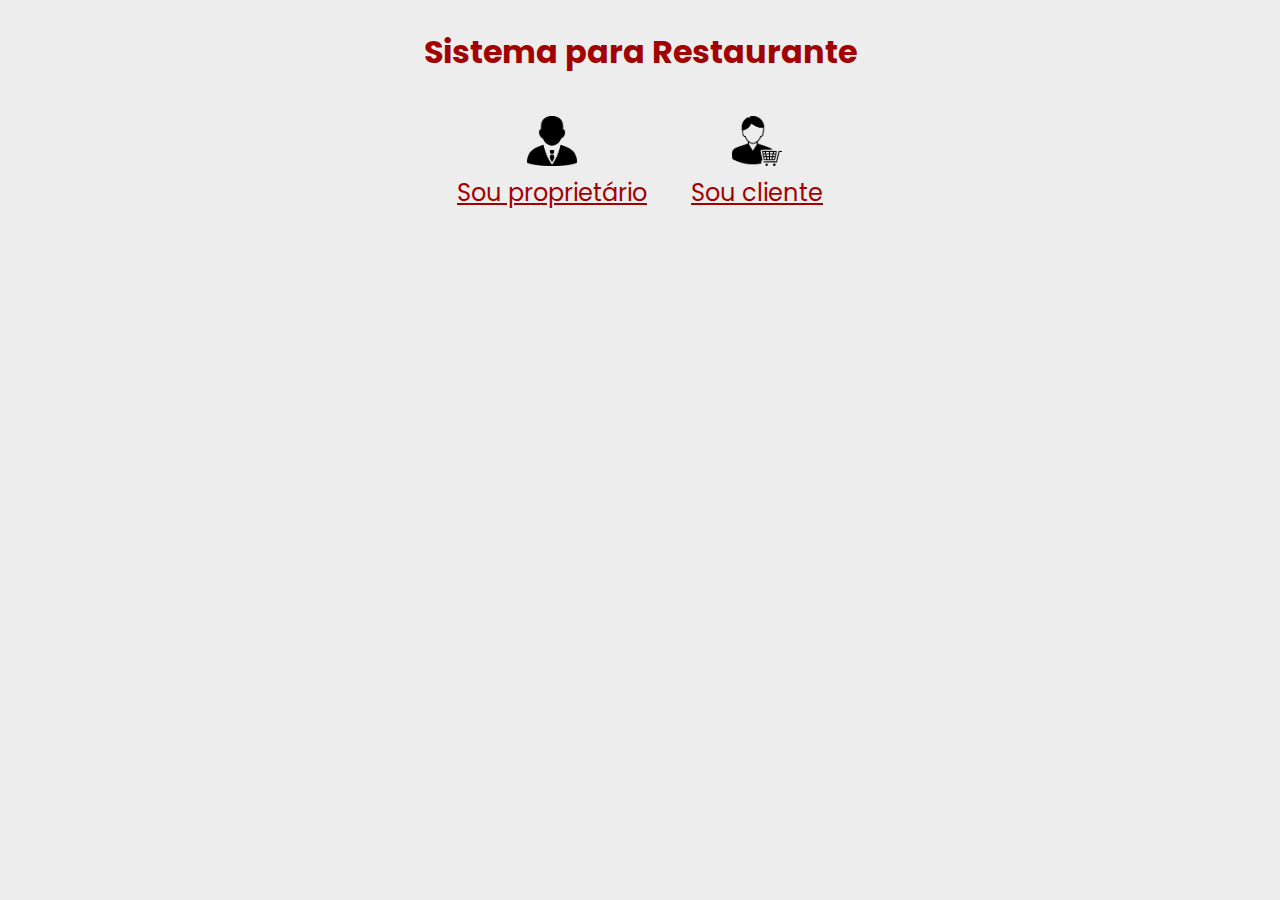
<file: index.html>
<!DOCTYPE html>
<html lang="pt">
    <head>
        <meta charset="UTF-8">
        <title>Restaurante</title>    
        <link rel="stylesheet" href="estilos/index.css">
    </head>
    <body>
        <div class="conteudo-centralizado">
            <div class="titulo">Sistema para Restaurante</div>
            <div class="menu">
                <div class="item-menu-inicio">
                    <img width="50" height="50" src="imagens/boss.png">
                    <div>
                        <a href="proprietario/index.html">
                            Sou proprietário
                        </a>
                    </div>
                </div>
                <div class="item-menu-inicio">
                    <img width="50" height="50" src="imagens/customer.png">
                    <div>
                        <a href="cliente/index.html">
                            Sou cliente
                        </a>
                    </div>
                </div>
            </div>
        </div>
    </body>
</html>
</file>
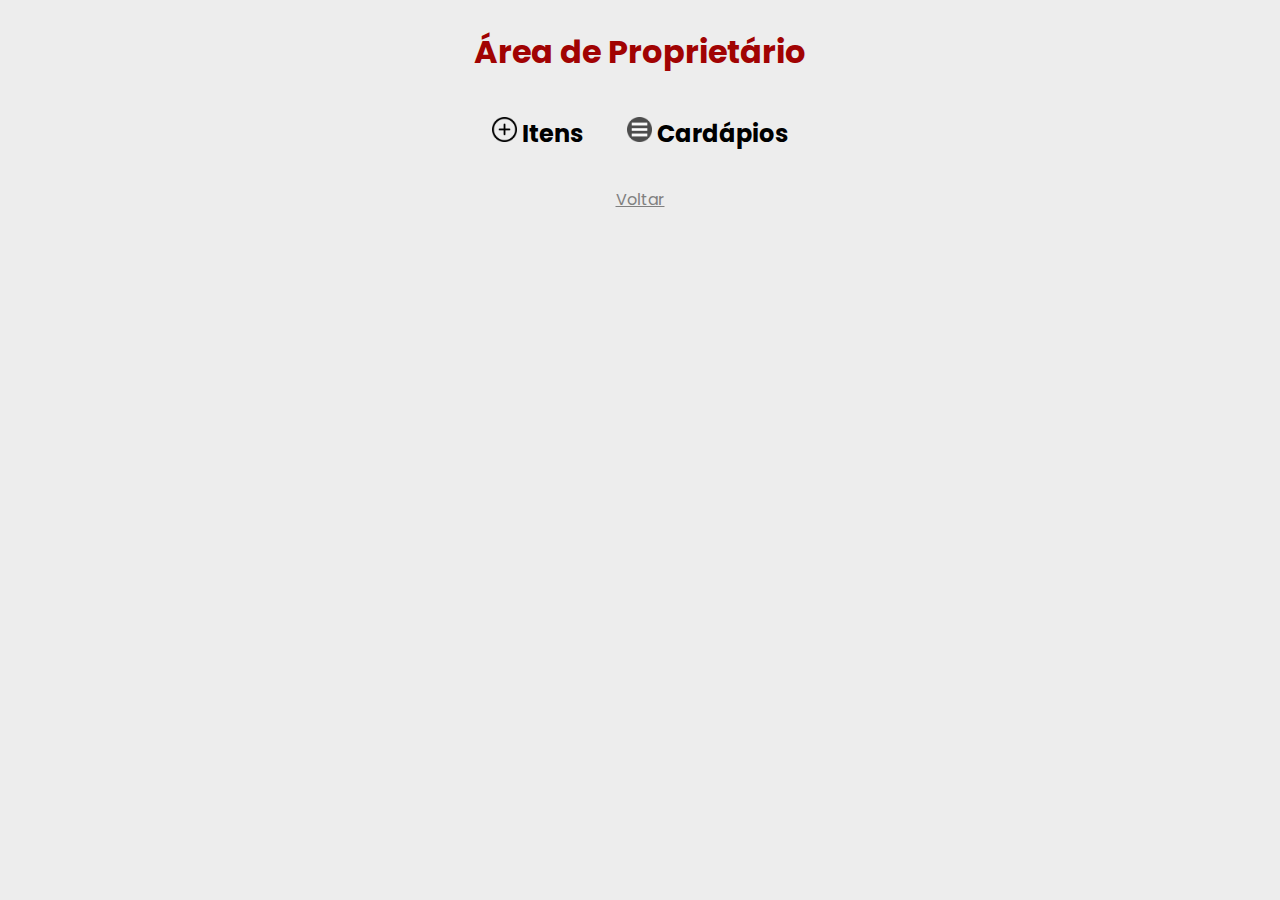
<file: proprietario/index.html>
<!DOCTYPE html>
<html lang="pt">
    <head>
        <meta charset="UTF-8">
        <title>Restaurante</title>    
        <link rel="stylesheet" href="../estilos/index.css">
    </head>
    <body>
        <div class="conteudo-centralizado">
            <div class="titulo">Área de Proprietário</div>
            <div class="menu">
                <div class="item-menu-proprietario">
                    <a href="item/listar.html">
                        <div class="subtitulo">
                            <div class="item-subtitulo"><img width="25" height="25" src="../imagens/item.png"> </div>
                            <div class="item-subtitulo">Itens</div>
                        </div>
                    </a>
                </div>
                <div class="item-menu-proprietario">
                    <a href="cardapio/listar.html">
                        <div class="subtitulo">
                            <img width="25" height="25" src="../imagens/menu.png"> Cardápios
                        </div>  
                    </a>
                </div>
            </div>  
            <a class="voltar" href="../index.html">  
                <p>Voltar</p>
            </a>
        </div>
    </body>
</html>
</file>
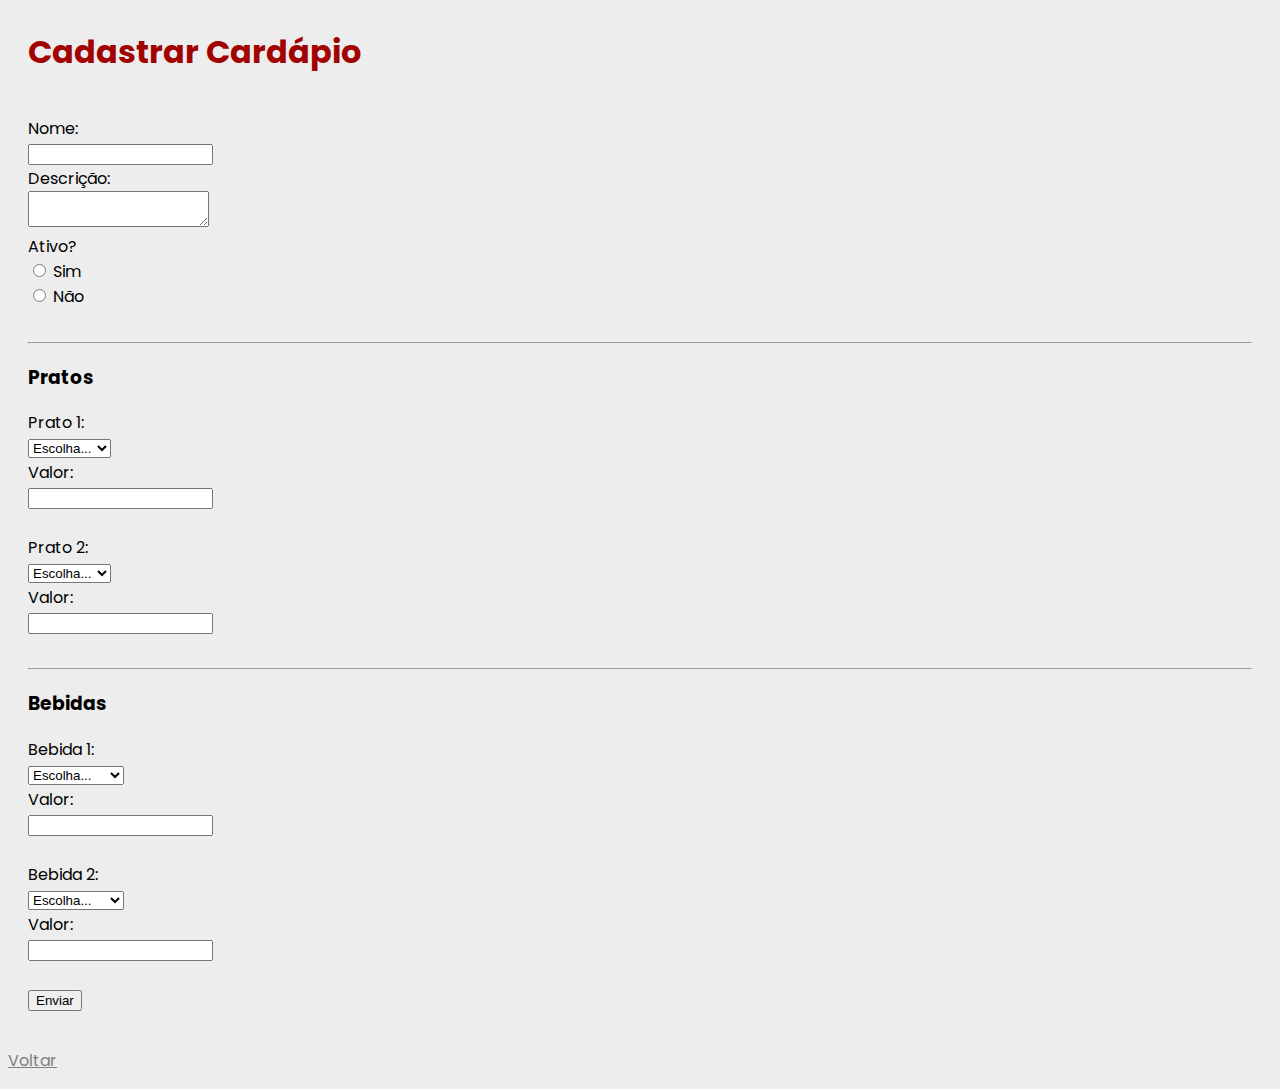
<file: proprietario/cardapio/cadastrar.html>
<!DOCTYPE html>
<html lang="pt">
    <head>
        <meta charset="UTF-8">
        <title>Cadastrar Cardárpio</title>
        <link rel="stylesheet" href="../../estilos/index.css">
    </head>
    <body>
        <div>
            <div class="titulo">Cadastrar Cardápio</div>
            <div class="conteudo">
                <form method="post" action="">
                    <label for="nome">Nome:</label><br>
                    <input type="text" id="nome" name="nome" required><br>
                    <label for="descricao">Descrição:</label><br>
                    <textarea type="text" id="descricao" name="descricao"></textarea><br>  
                    <label for="ativo">Ativo?</label><br>
                    <input type="radio" id="sim" name="ativo" value="sim">
                    <label for="sim">Sim</label><br>
                    <input type="radio" id="nao" name="ativo" value="nao">
                    <label for="nao">Não</label><br><br>  
                    <hr>
                    <h3>Pratos</h3> 
                    <label for="prato1">Prato 1:</label><br>
                    <select name="prato1" id="prato1" required>
                        <option value="">Escolha...</option>
                        <option value="1">X-Burguer</option>
                        <option value="2">X-Tudo</option>
                        <option value="3">Pastel</option>
                    </select><br>  
                    <label for="valor_prato1">Valor:</label><br>
                    <input type="text" id="valor_prato1" name="valor_prato1" required><br><br> 
                    <label for="prato2">Prato 2:</label><br>
                    <select name="prato2" id="prato2" required>
                        <option value="">Escolha...</option>
                        <option value="1">X-Burguer</option>
                        <option value="2">X-Tudo</option>
                        <option value="3">Pastel</option>
                    </select><br>  
                    <label for="valor_prato2">Valor:</label><br>
                    <input type="text" id="valor_prato2" name="valor_prato2" required><br><br>   
                    <hr>
                    <h3>Bebidas</h3> 
                    <label for="bebida1">Bebida 1:</label><br>
                    <select name="bebida1" id="bebida1" required>
                        <option value="">Escolha...</option>
                        <option value="1">Refrigerante</option>
                        <option value="2">Suco</option>
                        <option value="3">Chá gelado</option>
                    </select><br>  
                    <label for="valor_bebida1">Valor:</label><br>
                    <input type="text" id="valor_bebida1" name="valor_bebida1" required><br><br> 
                    <label for="bebida2">Bebida 2:</label><br>
                    <select name="bebida2" id="bebida2" required>
                        <option value="">Escolha...</option>
                        <option value="1">Refrigerante</option>
                        <option value="2">Suco</option>
                        <option value="3">Chá gelado</option>
                    </select><br>  
                    <label for="valor_bebida2">Valor:</label><br>
                    <input type="text" id="valor_bebida2" name="valor_bebida2" required><br><br>  
                    <input type="submit" value="Enviar">
                </form>
            </div>
            <a class="voltar" href="listar.html">  
                <p>Voltar</p>
            </a>
        </div>
    </body>
</html>
</file>
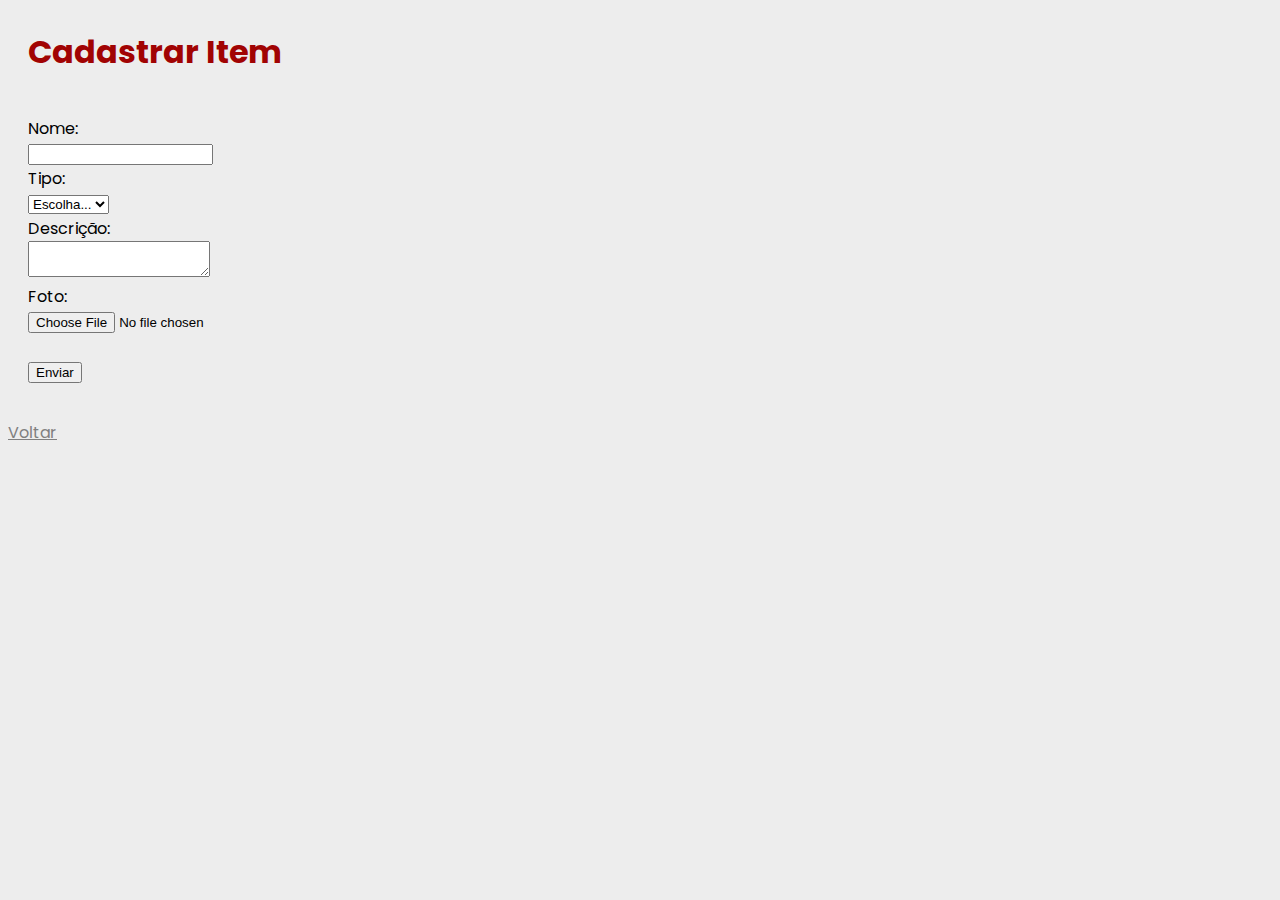
<file: proprietario/item/cadastrar.html>
<!DOCTYPE html>
<html lang="pt">
    <head>
        <meta charset="UTF-8">
        <title>Cadastrar Item</title>
        <link rel="stylesheet" href="../../estilos/index.css">
    </head>
    <body>
        <div>
            <div class="titulo">Cadastrar Item</div>
            <div class="conteudo">
                <form method="post" action="">
                    <label for="nome">Nome:</label><br>
                    <input type="text" id="nome" name="nome" required><br>
                    <label for="tipo">Tipo:</label><br>
                    <select name="tipo" id="tipo" required>
                        <option value="">Escolha...</option>
                        <option value="prato">Prato</option>
                        <option value="bebida">Bebida</option>
                    </select><br>
                    <label for="descricao">Descrição:</label><br>
                    <textarea type="text" id="descricao" name="descricao"></textarea><br>
                    <label for="foto">Foto:</label><br>
                    <input type="file" id="foto" name="foto" required><br><br>               
                    <input type="submit" value="Enviar">
                </form>
            </div>
            <a class="voltar" href="listar.html">  
                <p>Voltar</p>
            </a>
        </div>
    </body>
</html>
</file>
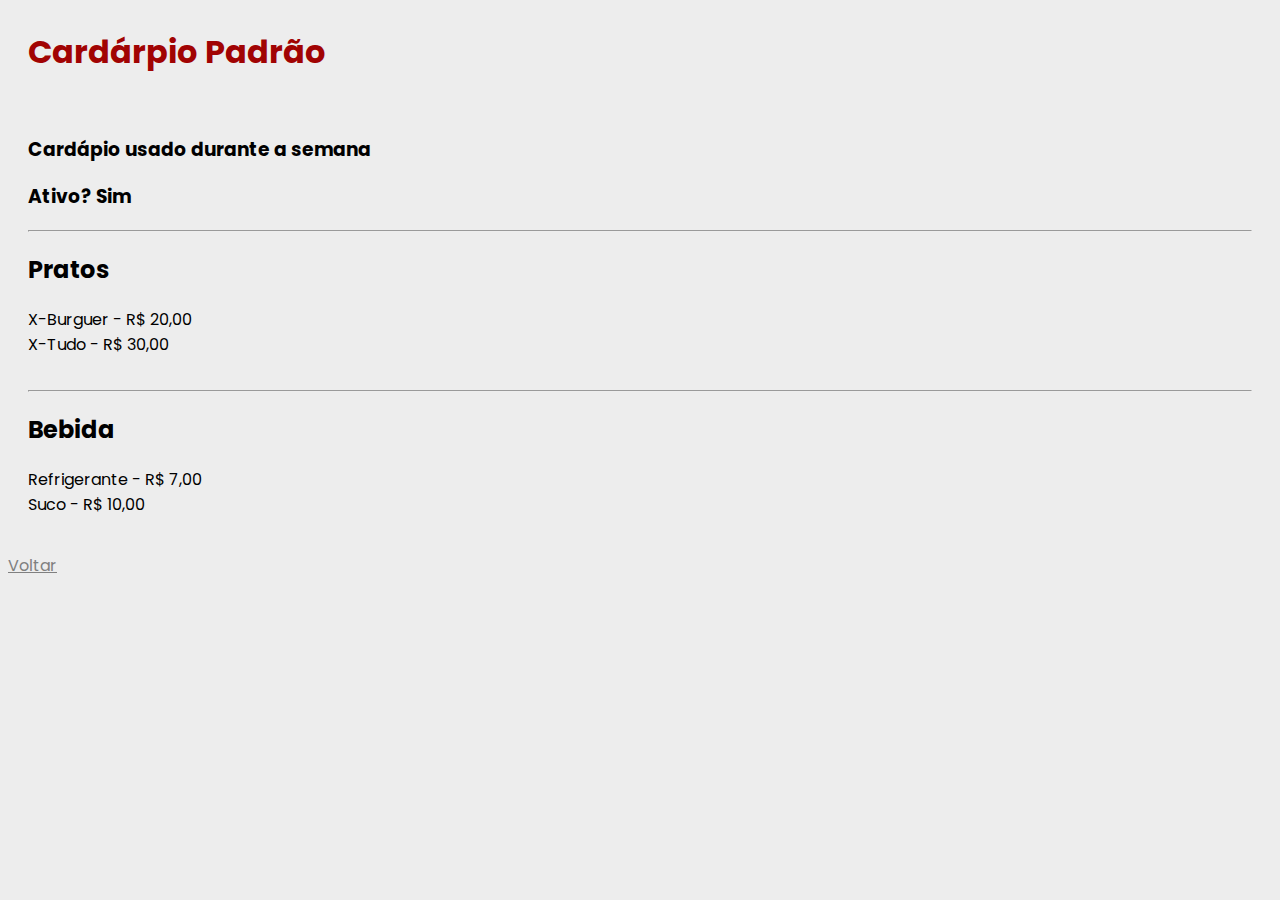
<file: proprietario/cardapio/cardapios/cardapio1.html>
<!DOCTYPE html>
<html lang="pt">
    <head>
        <meta charset="UTF-8">
        <title>Cardápio</title>
        <link rel="stylesheet" href="../../../estilos/index.css">
    </head>
    <body>
        <div>
            <div>
                <div class="titulo">Cardárpio Padrão</div>
                <div class="conteudo">
                    <h3>Cardápio usado durante a semana</h3>   
                    <h3>Ativo? Sim</h3>
                    <hr>
                    <h2>Pratos</h2>
                    <div>X-Burguer - R$ 20,00</div>
                    <div>X-Tudo - R$ 30,00</div><br>
                    <hr>
                    <h2>Bebida</h2>
                    <div>Refrigerante - R$ 7,00</div>
                    <div>Suco - R$ 10,00</div>
                </div>
            </div>
            <a class="voltar" href="../listar.html">  
                <p>Voltar</p>
            </a>
        </div>
    </body>
</html>
</file>
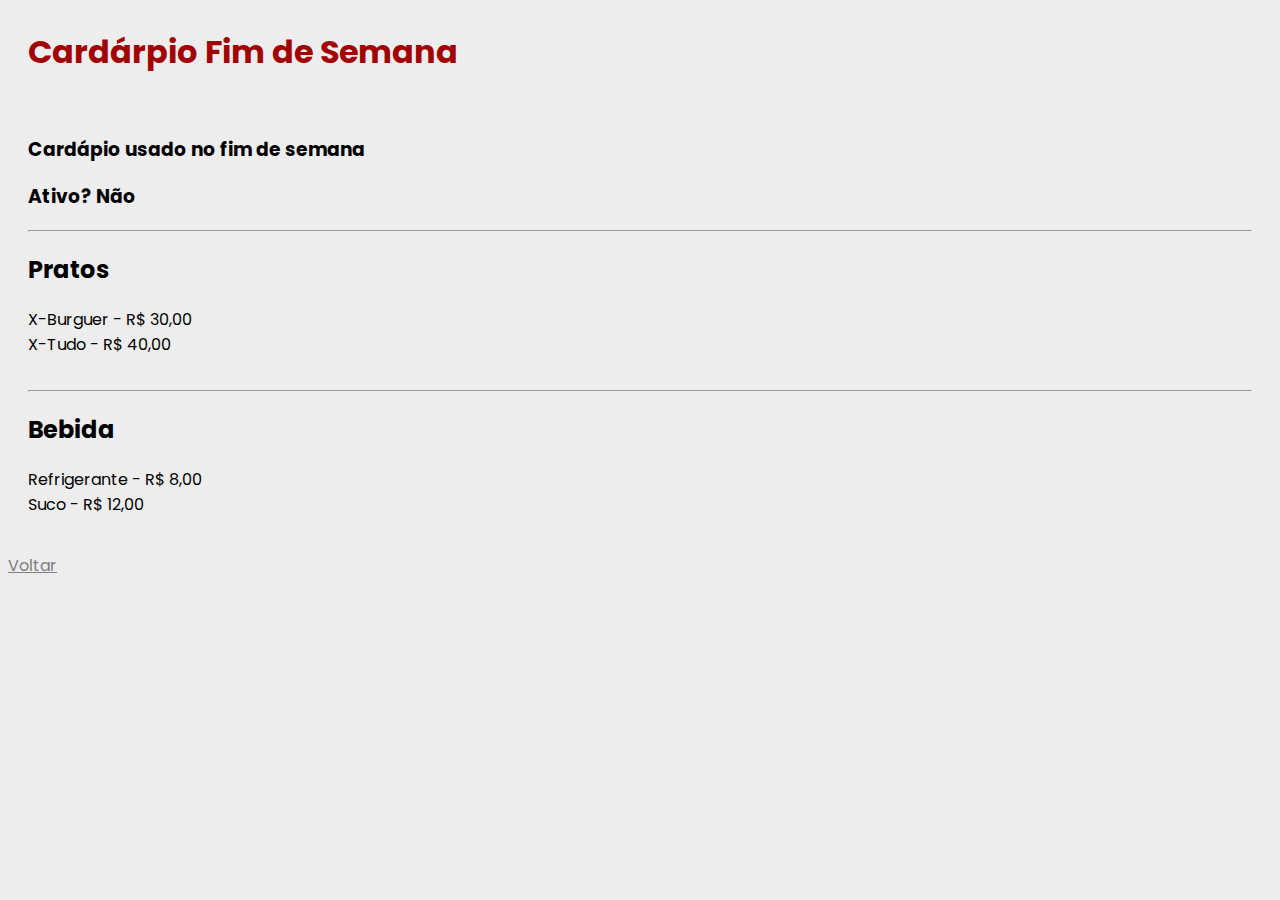
<file: proprietario/cardapio/cardapios/cardapio2.html>
<!DOCTYPE html>
<html lang="pt">
    <head>
        <meta charset="UTF-8">
        <title>Cardápio</title>
        <link rel="stylesheet" href="../../../estilos/index.css">
    </head>
    <body>
        <div>
            <div>
                <div class="titulo">Cardárpio Fim de Semana</div>
                <div class="conteudo">
                    <h3>Cardápio usado no fim de semana</h3>   
                    <h3>Ativo? Não</h3>
                    <hr>
                    <h2>Pratos</h2>
                    <div>X-Burguer - R$ 30,00</div>
                    <div>X-Tudo - R$ 40,00</div><br>
                    <hr>
                    <h2>Bebida</h2>
                    <div>Refrigerante - R$ 8,00</div>
                    <div>Suco - R$ 12,00</div>
                </div>
            </div>
            <a class="voltar" href="../listar.html">  
                <p>Voltar</p>
            </a>
        </div>
    </body>
</html>
</file>
<file: estilos/index.css>
@import url('https://fonts.googleapis.com/css2?family=Poppins:ital,wght@0,100;0,200;0,300;0,400;0,500;0,600;0,700;0,800;0,900;1,100;1,200;1,300;1,400;1,500;1,600;1,700;1,800;1,900&display=swap');

body {
    font-family: 'Poppins', sans-serif;
    background-color: rgb(237, 237, 237);
}

.conteudo-centralizado {
    text-align: center;
}

.conteudo {
    padding: 20px
}

.titulo {
    color: #a10303;
    font-size: 32px;
    font-weight: bold;
    padding: 20px;
}

.subtitulo {
    font-weight: bold;
}

.item-menu {
    font-size: 24px;
    padding: 20px 0px 20px 0px;
}

.item-menu a, .item-menu-inicio a {
    color: rgb(161, 3, 3);
}

.item-menu-inicio {
    font-size: 24px;
    padding: 20px;
}

.item-menu-proprietario {
    font-size: 24px;
    padding: 20px;
}

.item-menu-proprietario a {
    color: #000000;
    text-decoration: none;
}

.conteudo {
    font-size: 16px;
    padding: 20px;
}

.voltar {
    color: gray;
}

.menu .item-menu, .menu .item-menu-proprietario, .menu .item-menu-inicio {
    text-align: center;
    display: inline-block;
}

.item-subtitulo {
    display: inline-block;
}

.cadastrar:link, .cadastrar:visited {
    background-color: rgb(161, 3, 3);
    color: white;
    padding: 10px 15px;
    text-align: center;
    text-decoration: none;
    display: inline-block;
    margin-bottom: 30px;
}
</file>
